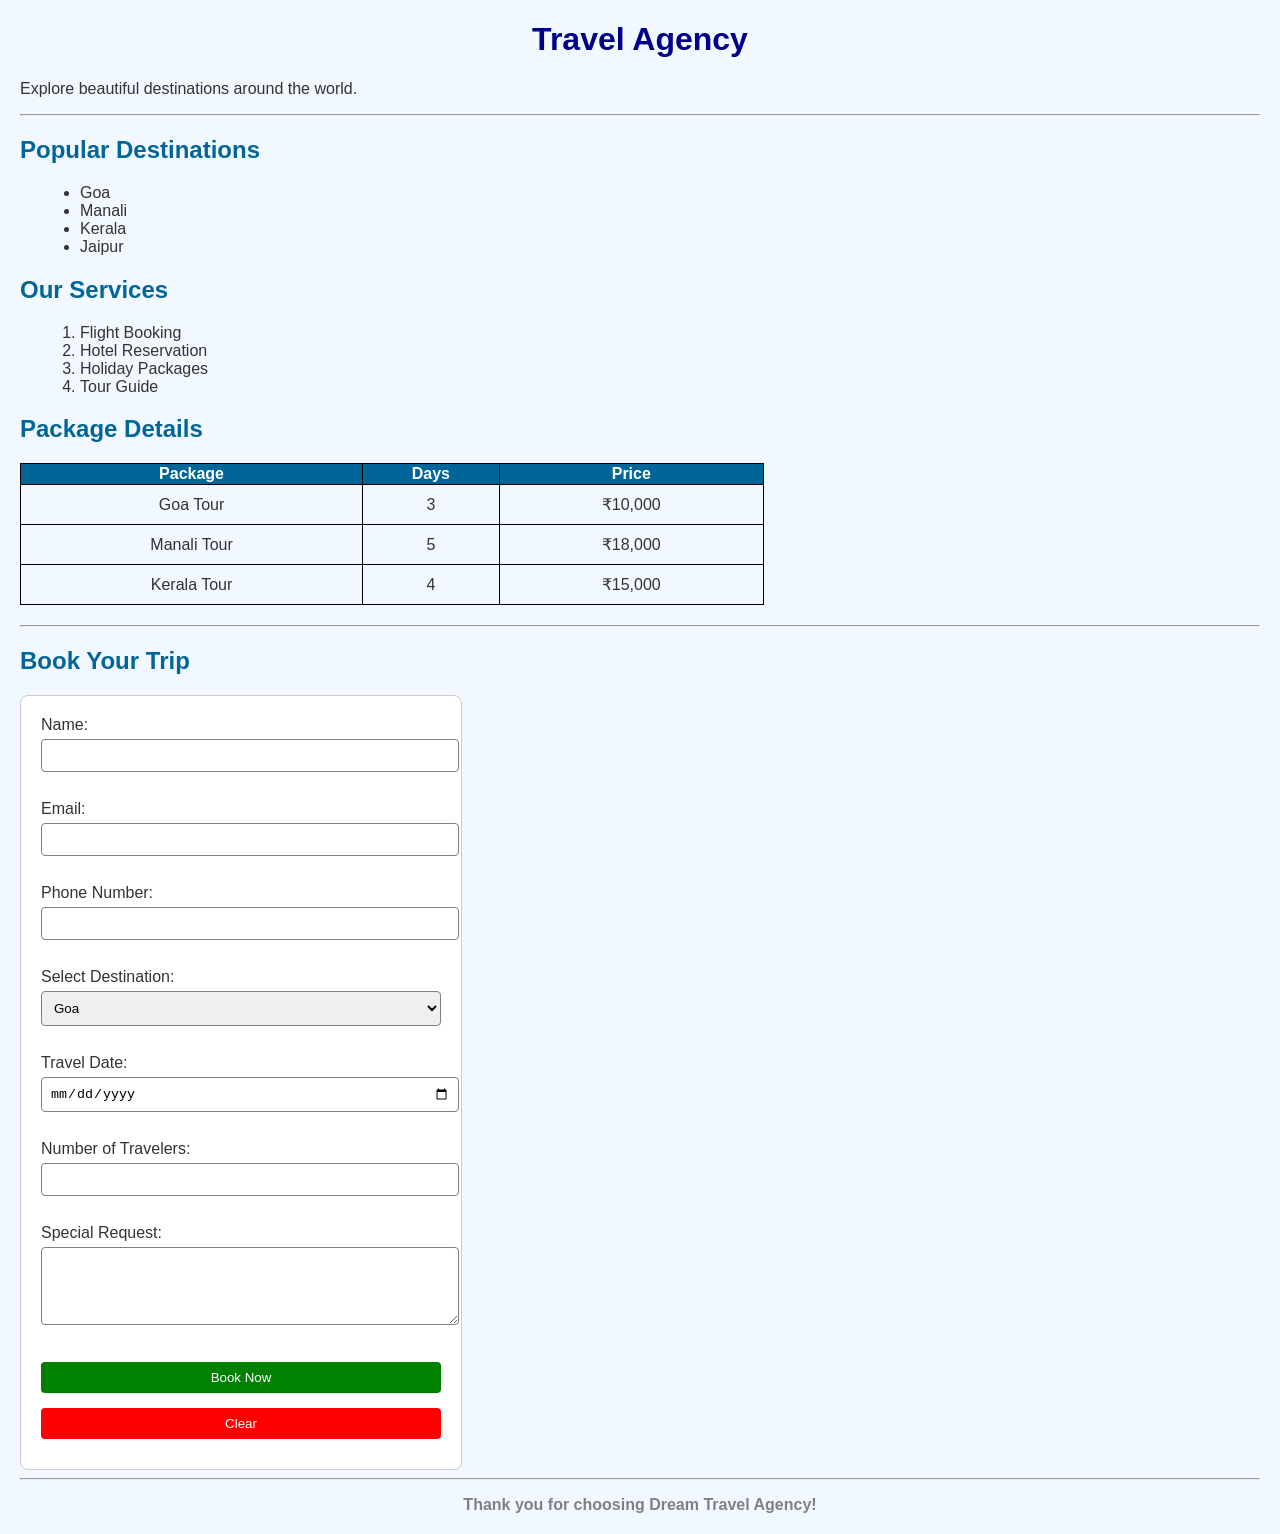
<file: index.html>
<!doctype html>
<html>
  <head>
    <title>Travel Agency</title>
    <link rel="stylesheet" href="style.css" />
  </head>
  <body>
    <h1>Travel Agency</h1>
    <p>Explore beautiful destinations around the world.</p>

    <hr />

    <h2>Popular Destinations</h2>
    <ul>
      <li>Goa</li>
      <li>Manali</li>
      <li>Kerala</li>
      <li>Jaipur</li>
    </ul>

    <h2>Our Services</h2>
    <ol>
      <li>Flight Booking</li>
      <li>Hotel Reservation</li>
      <li>Holiday Packages</li>
      <li>Tour Guide</li>
    </ol>

    <h2>Package Details</h2>

    <table border="1">
      <tr>
        <th>Package</th>
        <th>Days</th>
        <th>Price</th>
      </tr>
      <tr>
        <td>Goa Tour</td>
        <td>3</td>
        <td>₹10,000</td>
      </tr>
      <tr>
        <td>Manali Tour</td>
        <td>5</td>
        <td>₹18,000</td>
      </tr>
      <tr>
        <td>Kerala Tour</td>
        <td>4</td>
        <td>₹15,000</td>
      </tr>
    </table>

    <hr />

    <h2>Book Your Trip</h2>

    <form>
      <label>Name:</label><br />
      <input type="text" /><br /><br />

      <label>Email:</label><br />
      <input type="email" /><br /><br />

      <label>Phone Number:</label><br />
      <input type="tel" /><br /><br />

      <label>Select Destination:</label><br />
      <select>
        <option>Goa</option>
        <option>Manali</option>
        <option>Kerala</option>
        <option>Jaipur</option></select
      ><br /><br />

      <label>Travel Date:</label><br />
      <input type="date" /><br /><br />

      <label>Number of Travelers:</label><br />
      <input type="number" /><br /><br />

      <label>Special Request:</label><br />
      <textarea rows="4" cols="30"></textarea><br /><br />

      <input type="submit" value="Book Now" />
      <input type="reset" value="Clear" />
    </form>

    <hr />

    <footer>
      <p>Thank you for choosing Dream Travel Agency!</p>
    </footer>
  </body>
</html>
</file>
<file: style.css>
body {
    font-family: Arial, sans-serif;
    background-color: #f2f8ff;
    margin: 20px;
    color: #333;
}

h1 {
    text-align: center;
    color: darkblue;
}

h2 {
    color: #006699;
}

p {
    font-size: 16px;
}

ul, ol {
    margin-left: 20px;
}

table {
    width: 60%;
    border-collapse: collapse;
    margin-bottom: 20px;
}

table, th, td {
    border: 1px solid black;
}

th {
    background-color: #006699;
    color: white;
}

td {
    padding: 10px;
    text-align: center;
}

form {
    width: 400px;
    background-color: white;
    padding: 20px;
    border: 1px solid #ccc;
    border-radius: 8px;
}

input, select, textarea {
    width: 100%;
    padding: 8px;
    margin-top: 5px;
    margin-bottom: 10px;
    border: 1px solid gray;
    border-radius: 4px;
}

input[type="submit"] {
    background-color: green;
    color: white;
    border: none;
    cursor: pointer;
}

input[type="reset"] {
    background-color: red;
    color: white;
    border: none;
    cursor: pointer;
}

input[type="submit"]:hover {
    background-color: darkgreen;
}

input[type="reset"]:hover {
    background-color: darkred;
}

footer {
    text-align: center;
    color: gray;
    font-weight: bold;
}
</file>
